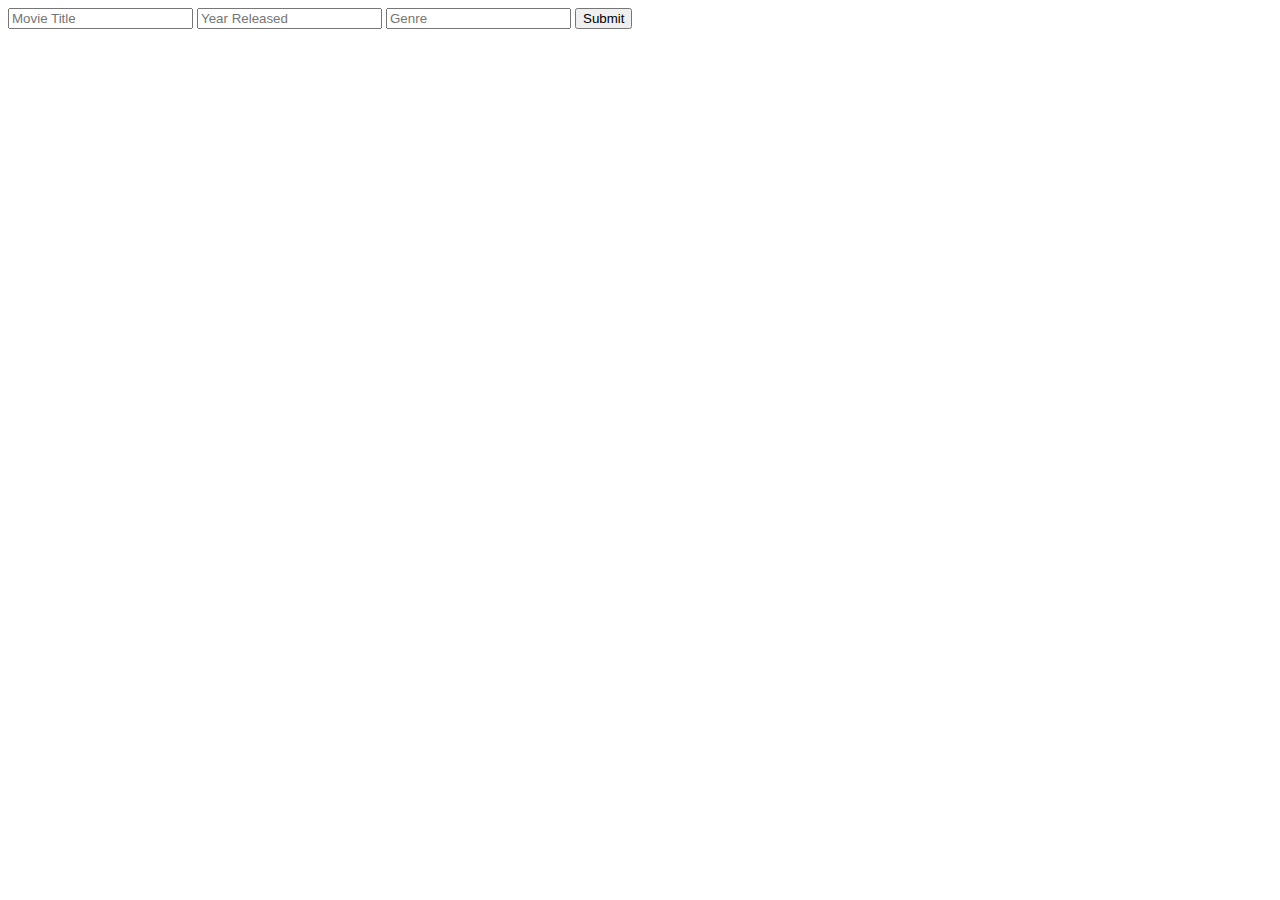
<file: movie site/index.html>
<!DOCTYPE html>
<html lang="en">
<head>
    <meta charset="UTF-8">
    <meta name="viewport" content="width=device-width, initial-scale=1.0">
    <title>Document</title>
    <!-- <link rel="stylesheet" href="styles1.css"> -->

</head>


<body>

    <form class="movie-form" method="POST">
        <input name = "title" type="text" placeholder="Movie Title">
        <input name = "year" type="text" placeholder="Year Released">
        <input name = "genre" type="text" placeholder="Genre">

        <button type="submit">Submit</button>

    </form>



    <script>
        
        const formEl = document.querySelector('.movie-form');

        formEl.addEventListener('submit', event => {
            event.preventDefault();

            const formData = new FormData(formEl);
    
            const result = Object.fromEntries(formData.entries());
            const payload = JSON.stringify(result);

            console.log([...formData])
            console.log(payload);



            fetch('http://localhost:3000/movies/', {
                method: "POST",
                body: payload,
                headers: {
                    'Content-Type': 'application/json',
                }
             }).then(res => res.json())
             .then(res => console.log(res));
        });
    </script>
</body>
</html>
</file>
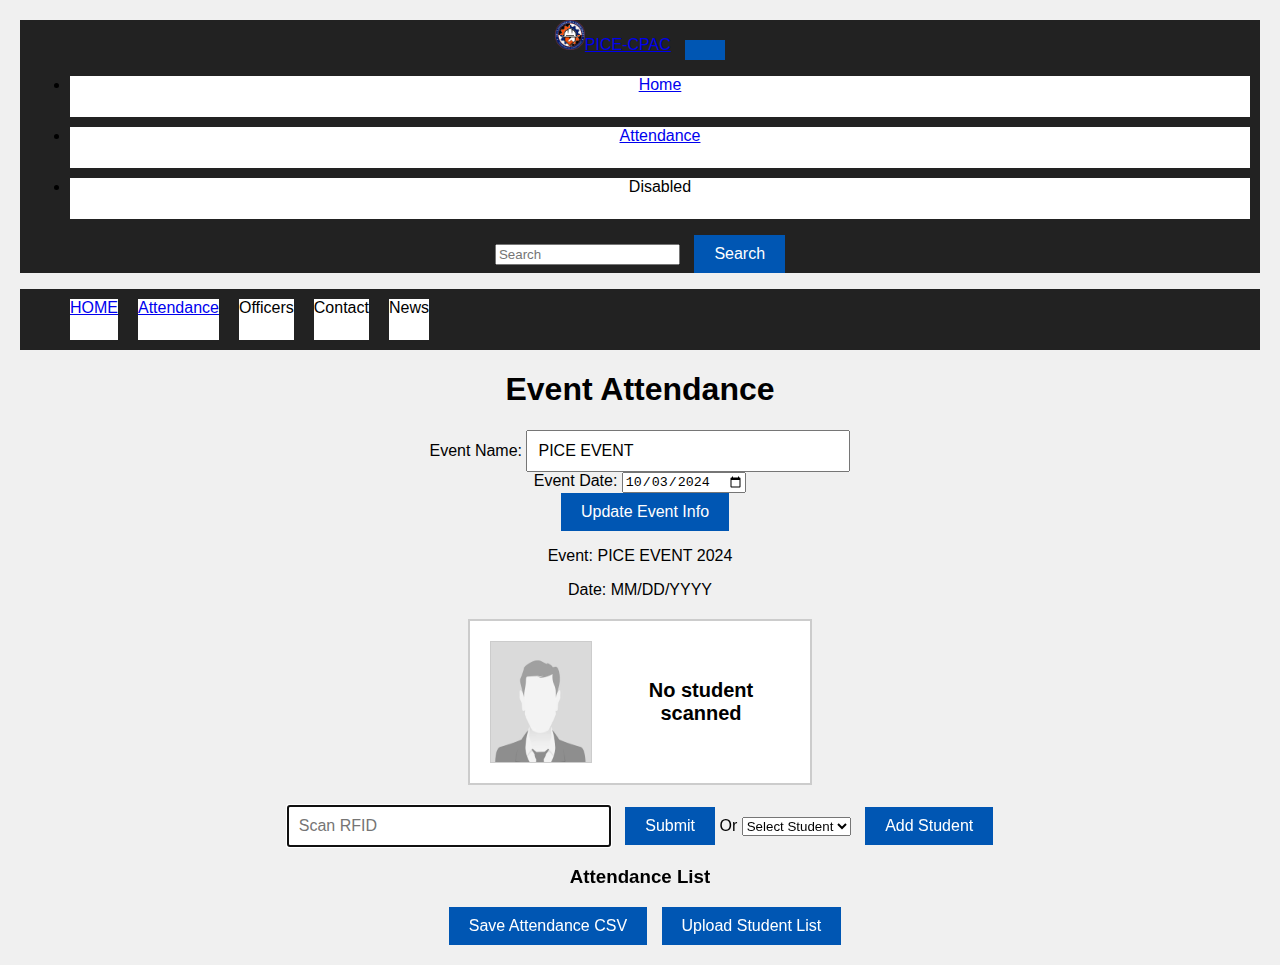
<file: attendance-backup.html>
<!DOCTYPE html>
<html lang="en">
<head>
    <!-- <meta charset="UTF-8"> -->
    <meta http-equiv="Content-Type" content="text/html; charset=utf-8">
    <meta name="viewport" content="width=device-width, initial-scale=1.0">
    <title>Event Attendance</title>
    <link rel="stylesheet" href="styles.css">
    <!-- <link href="https://cdn.jsdelivr.net/npm/bootstrap@5.3.3/dist/css/bootstrap.min.css" rel="stylesheet" integrity="sha384-QWTKZyjpPEjISv5WaRU9OFeRpok6YctnYmDr5pNlyT2bRjXh0JMhjY6hW+ALEwIH" crossorigin="anonymous"> -->


</head>


<header>
  <nav class="navbar navbar-expand-md navbar-dark fixed-top bg-dark">
    <div class="container-fluid">
      <a class="navbar-brand" href="#"><img src="bsce-logo.png" width="30px" alt="">PICE-CPAC</a>
      <button class="navbar-toggler" type="button" data-bs-toggle="collapse" data-bs-target="#navbarCollapse" aria-controls="navbarCollapse" aria-expanded="false" aria-label="Toggle navigation">
        <span class="navbar-toggler-icon"></span>
      </button>
      <div class="collapse navbar-collapse" id="navbarCollapse">
        <ul class="navbar-nav me-auto mb-2 mb-md-0">
          <li class="nav-item">
            <a class="nav-link active" aria-current="page" href="#">Home</a>
          </li>
          <li class="nav-item">
            <a class="nav-link" href="attendance.html">Attendance</a>
          </li>
          <li class="nav-item">
            <a class="nav-link disabled" aria-disabled="true">Disabled</a>
          </li>
          

        </ul>
        <form class="d-flex" role="search">
          <input class="form-control me-2" type="search" placeholder="Search" aria-label="Search">
          <button class="btn btn-outline-success" type="submit">Search</button>
        </form>
      </div>
    </div>
  </nav>
</header>

<nav>
    <ul id="nav_list">
        <li class="nav-item"><a href="home.html">HOME</a></li>
        <li class="nav-item"><a href="attendance.html">Attendance</a></li>
        <li class="nav-item"><a href=""></a>Officers</li>
        <li class="nav-item"><a href=""></a>Contact</li>
        <li class="nav-item"><a href=""></a>News</li>
    </ul>
</nav>




<body>
    <h1>Event Attendance</h1>

    <!-- Input fields to change event name and date -->
    <div id="event-info">
        <label for="event-name">Event Name:</label>
        <input type="text" id="event-name" placeholder="Enter event name" value="PICE EVENT">
        <br>
        <label for="event-date">Event Date:</label>
        <input type="date" id="event-date" value="2024-10-03">
        <br>
        <button onclick="updateEventInfo()">Update Event Info</button>
    </div>

    <!-- Display the updated event info -->
    <div id="display-event-info">
        <p>Event: <span id="display-event-name">PICE EVENT 2024</span></p>
        <p>Date: <span id="display-event-date">MM/DD/YYYY</span></p>
    </div>

    <!-- ID Box for displaying student info -->
    <div id="id-box">
        <img id="id-photo" src="placeholder_image.jpg" alt="Student ID Photo">
        <div id="id-info">
            <h2 id="id-name">No student scanned</h2>
        </div>
    </div>

    <div id="scanner">
        <input type="text" id="rfid-input" placeholder="Scan RFID" autofocus>
        <button id="submit-btn" onclick="processAttendance()">Submit</button>

        <label for="student-select">Or</label>

        <select id="student-select">
            <option>Select Student</option>
            <option>Kent</option>
            <option>King</option>
         </select>
    
         <button onclick=manualAttendanceSubmit()>Add Student</button>
    

    </div>


    
    



    <h3 id="name-display"></h3> <!-- Display the student's name after scanning -->

    <div id="output">
        <h3>Attendance List</h3>
        <ul id="attendance-list"></ul>
    </div>

    <!-- Button to manually save the attendance CSV -->
    <button id="save-btn" onclick="saveAttendanceToCSV()">Save Attendance CSV</button>
    <input type="file" id="csv-file" accept=".csv" style="display: none;">


    <button onclick="document.getElementById('csv-file').click()">Upload Student List</button>



    <script src="app.js"></script>
    <script>
        var input = document.getElementById("rfid-input");
        input.addEventListener("keypress", function(event) {
          if (event.key === "Enter") {
            event.preventDefault();
            document.getElementById("submit-btn").click();
          }
        });
        </script>
        
</body>
</html>
</file>
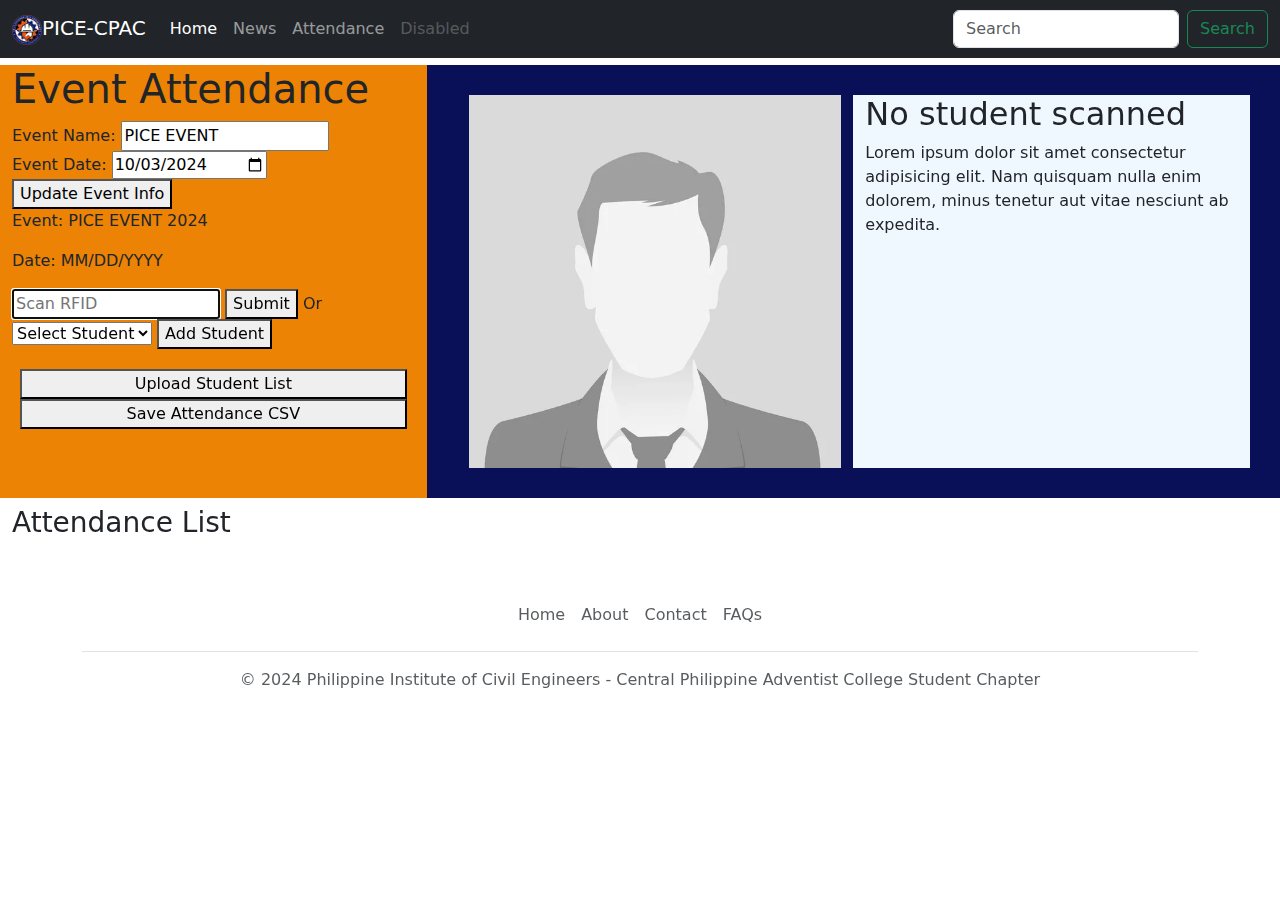
<file: attendance.html>
<!DOCTYPE html>
<html lang="en">
<head>
    <!-- <meta charset="UTF-8"> -->
    <meta http-equiv="Content-Type" content="text/html; charset=utf-8">
    <meta name="viewport" content="width=device-width, initial-scale=1.0">
    <title>Event Attendance</title>

    <link href="https://cdn.jsdelivr.net/npm/bootstrap@5.3.3/dist/css/bootstrap.min.css" rel="stylesheet" integrity="sha384-QWTKZyjpPEjISv5WaRU9OFeRpok6YctnYmDr5pNlyT2bRjXh0JMhjY6hW+ALEwIH" crossorigin="anonymous">

    <link rel="stylesheet" href="styles1.css">
</head>


<special-header></special-header>


<body>
  <div class="container-fluid">
    <div class="row" id="input-section">
      <div class="col-md-4">
        
        <h1>Event Attendance</h1>

        <!-- Input fields to change event name and date -->
        <div id="event-info">
            <label for="event-name">Event Name:</label>
            <input type="text" id="event-name" placeholder="Enter event name" value="PICE EVENT">
            <br>
            <label for="event-date">Event Date:</label>
            <input type="date" id="event-date" value="2024-10-03">
            <br>
            <button onclick="updateEventInfo()">Update Event Info</button>
        </div>
    
        <!-- Display the updated event info -->
        <div id="display-event-info">
            <p>Event: <span id="display-event-name">PICE EVENT 2024</span></p>
            <p>Date: <span id="display-event-date">MM/DD/YYYY</span></p>
        </div>


        <div id="scanner">
          <input type="text" id="rfid-input" placeholder="Scan RFID" autofocus>
          <button id="submit-btn" onclick="processAttendance()">Submit</button>
  
          <label for="student-select">Or</label>
  
          <select id="student-select">
              <option>Select Student</option>
              <option>Kent</option>
              <option>King</option>
           </select>
      
           <button onclick=manualAttendanceSubmit()>Add Student</button>
      
  
        </div>
  
        <div class="row" id="upload-download-buttons">
          <button onclick="document.getElementById('csv-file').click()">Upload Student List</button>

          <!-- Button to manually save the attendance CSV -->
          <button id="save-btn" onclick="saveAttendanceToCSV()">Save Attendance CSV</button>
          <input type="file" id="csv-file" accept=".csv" style="display: none;">
        </div>




      </div>
      <div class="col-md-8">


        <!-- ID Box for displaying student info -->
        <div id="id-box" class="row">
          <img id="id-photo" src="placeholder_image.jpg" alt="Student ID Photo" class="col-md-6 col-sm-6 d-none d-md-block">
          <div id="id-info" class="col-md-6 col-sm-6">
              <div class="row">
                <h2 id="id-name">No student scanned</h2>
                <p>Lorem ipsum dolor sit amet consectetur adipisicing elit. Nam quisquam nulla enim dolorem, minus tenetur aut vitae nesciunt ab expedita.</p>
              </div>

          </div>
        </div> 


      </div>




    </div>
    <div class="row" id="display-section">


      <h3 id="name-display"></h3> <!-- Display the student's name after scanning -->

      <div id="output" class="col">
          <h3>Attendance List</h3>
          <ul id="attendance-list"></ul>
      </div>
  


  
  

  
    </div>
  </div>


  <script src="app.js"></script>
  <script>
      var input = document.getElementById("rfid-input");
      input.addEventListener("keypress", function(event) {
        if (event.key === "Enter") {
          event.preventDefault();
          document.getElementById("submit-btn").click();
        }
      });
  </script>
  <script src="https://cdn.jsdelivr.net/npm/bootstrap@5.3.3/dist/js/bootstrap.bundle.min.js" integrity="sha384-YvpcrYf0tY3lHB60NNkmXc5s9fDVZLESaAA55NDzOxhy9GkcIdslK1eN7N6jIeHz" crossorigin="anonymous"></script>
  <script src="header-footer.js"></script>
        
</body>


<special-footer></special-footer>


</html>
</file>
<file: styles.css>
body {
    font-family: Arial, sans-serif;
    text-align: center;
    background-color: #f0f0f0;
    margin: 0;
    padding: 20px;
}

#scanner {
    margin-top: 20px;
}

input[type="text"] {
    width: 300px;
    padding: 10px;
    font-size: 16px;
}

button {
    padding: 10px 20px;
    background-color: #0056b3;
    color: white;
    border: none;
    cursor: pointer;
    font-size: 16px;
    margin-left: 10px;
}

button:hover {
    background-color: #003d80;
}

#attendance-list {
    list-style-type: none;
    padding: 0;
}

#attendance-list li {
    padding: 5px;
    font-size: 18px;
    border-bottom: 1px solid #ccc;
}

/* Styling for the ID box */
#id-box {
    display: flex;
    justify-content: center;
    align-items: center;
    margin-top: 20px;
    padding: 20px;
    border: 2px solid #ccc;
    background-color: #fff;
    width: 300px;
    margin: 20px auto;
}

#id-photo {
    width: 100px;
    height: 120px;
    background-color: #ddd;
    border: 1px solid #ccc;
    margin-right: 20px;
}

#id-info h2 {
    margin: 0;
    font-size: 20px;
}




nav {
    background-color: #222;
}

#nav_list {
    display: flex;
    list-style-type: none;
}

li.nav-item {
    background-color: #fff;
    margin: 10px;
    height: 41px;
}

li.nav-item:hover{
    background-color: #ccc;
}






#cards-section {
    display: flex;
    align-items: center;
}

div.card {
    width: 100px;
    height: 150px;
    background-color: #000;
    margin: 30px;

}

div.card_thumbnail {
    width: 100px;
    height: 80px;
    background-color: #fff;
}

.card_text {
    color: #fff;
}





footer {
    background-color: #555;
    display: flex;
}



/* div {
    background-color: #003d80;
} */



/* .carousel {
    overflow: hidden;
} */
</file>
<file: styles1.css>
.card {
    transition: all 0.3s;
    margin: 20px;
}
.card:hover {
    transform: scale(1.15);
}

body {
    padding-top: 65px;
    height: 100vh;
    /* padding-left: 10px ; */
}

/* .container{
    background-color: aqua;
} */

#id-box {
    background-color: #091057;
    padding: 30px;
}

#id-info {
    background-color: aliceblue;
}

#input-section {
    background-color: #EC8305;
}

#upload-download-buttons {
    padding: 20px;
}
</file>
